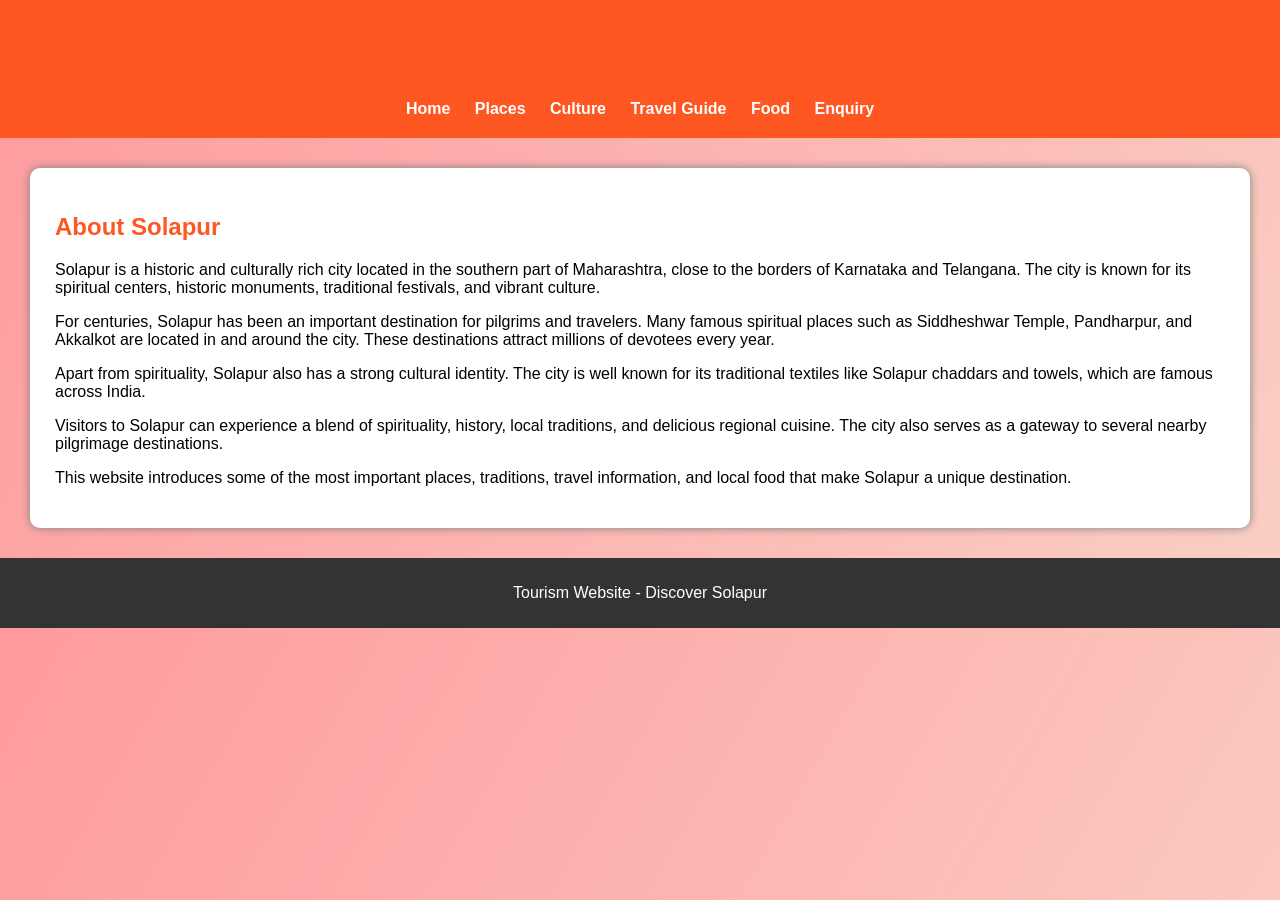
<file: index.html>
<!DOCTYPE html>
<html>
<head>
<title>Welcome to Solapur</title>
<link rel="stylesheet" href="style.css">
</head>

<body>

<header>
<h1>Welcome to Solapur</h1>
<nav>
<a href="index.html">Home</a>
<a href="places.html">Places</a>
<a href="culture.html">Culture</a>
<a href="travel.html">Travel Guide</a>
<a href="food.html">Food</a>
<a href="enquiry.html">Enquiry</a>
</nav>
</header>

<div class="container">

<h2>About Solapur</h2>

<p>
Solapur is a historic and culturally rich city located in the southern part of Maharashtra,
close to the borders of Karnataka and Telangana. The city is known for its spiritual centers,
historic monuments, traditional festivals, and vibrant culture.
</p>

<p>
For centuries, Solapur has been an important destination for pilgrims and travelers.
Many famous spiritual places such as Siddheshwar Temple, Pandharpur, and Akkalkot are
located in and around the city. These destinations attract millions of devotees every year.
</p>

<p>
Apart from spirituality, Solapur also has a strong cultural identity. The city is well known
for its traditional textiles like Solapur chaddars and towels, which are famous across India.
</p>

<p>
Visitors to Solapur can experience a blend of spirituality, history, local traditions,
and delicious regional cuisine. The city also serves as a gateway to several nearby
pilgrimage destinations.
</p>

<p>
This website introduces some of the most important places, traditions, travel information,
and local food that make Solapur a unique destination.
</p>

</div>

<footer>
<p>Tourism Website - Discover Solapur</p>
</footer>

</body>
</html>
</file>
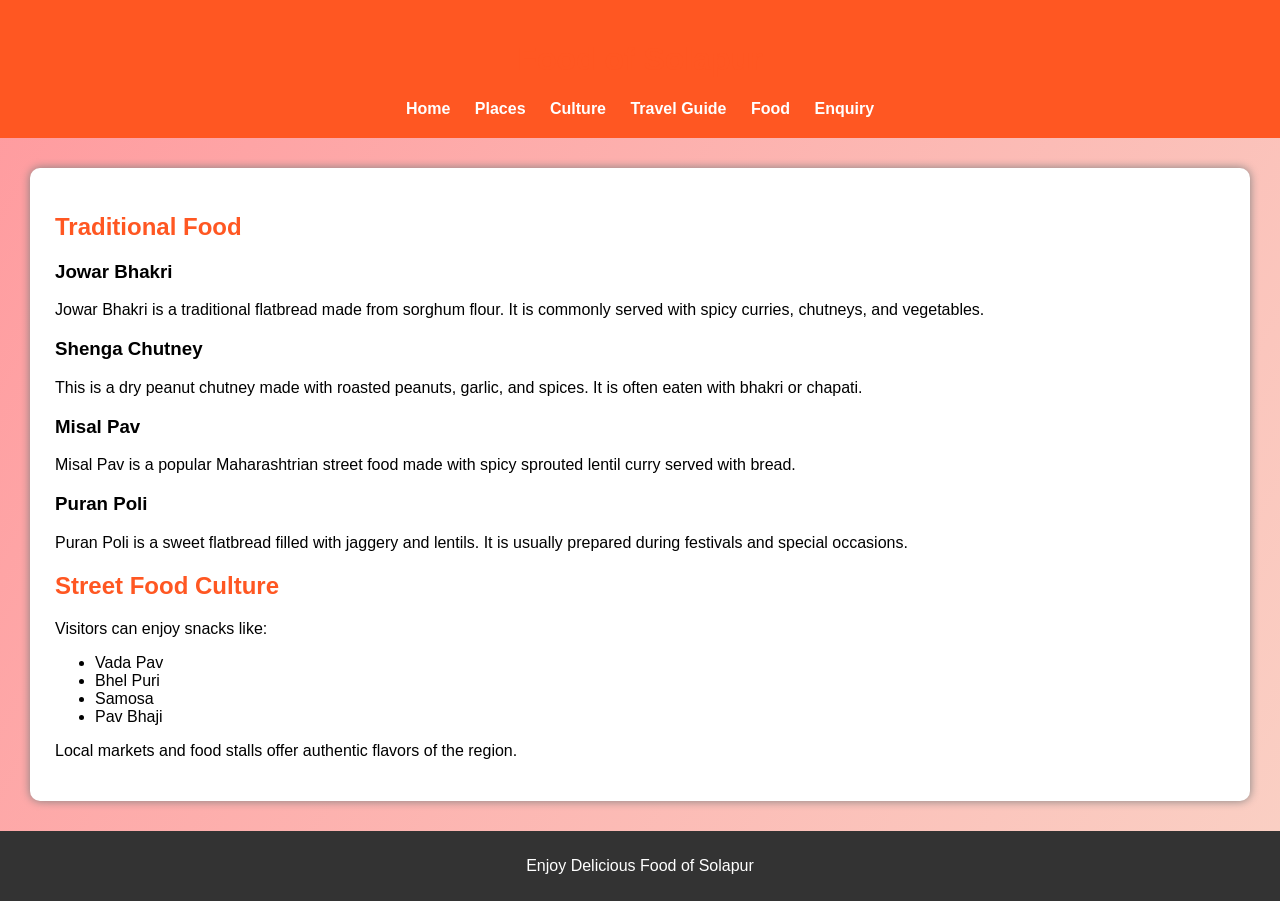
<file: food.html>
<!DOCTYPE html>
<html>
<head>
<title>Food of Solapur</title>
<link rel="stylesheet" href="style.css">
</head>

<body>

<header>
<h1>Food of Solapur</h1>

<nav>
<a href="index.html">Home</a>
<a href="places.html">Places</a>
<a href="culture.html">Culture</a>
<a href="travel.html">Travel Guide</a>
<a href="food.html">Food</a>
<a href="enquiry.html">Enquiry</a>
</nav>

</header>

<div class="container">

<h2>Traditional Food</h2>

<h3>Jowar Bhakri</h3>

<p>
Jowar Bhakri is a traditional flatbread made from sorghum flour.
It is commonly served with spicy curries, chutneys, and vegetables.
</p>

<h3>Shenga Chutney</h3>

<p>
This is a dry peanut chutney made with roasted peanuts,
garlic, and spices. It is often eaten with bhakri or chapati.
</p>

<h3>Misal Pav</h3>

<p>
Misal Pav is a popular Maharashtrian street food made with
spicy sprouted lentil curry served with bread.
</p>

<h3>Puran Poli</h3>

<p>
Puran Poli is a sweet flatbread filled with jaggery and lentils.
It is usually prepared during festivals and special occasions.
</p>

<h2>Street Food Culture</h2>

<p>Visitors can enjoy snacks like:</p>

<ul>
<li>Vada Pav</li>
<li>Bhel Puri</li>
<li>Samosa</li>
<li>Pav Bhaji</li>
</ul>

<p>
Local markets and food stalls offer authentic flavors of the region.
</p>

</div>

<footer>
<p>Enjoy Delicious Food of Solapur</p>
</footer>

</body>
</html>
</file>
<file: style.css>
body{
font-family: Arial;
margin:0;
background: linear-gradient(120deg,#ff9a9e,#fad0c4);
}

header{
background:#ff5722;
color:white;
padding:20px;
text-align:center;
}

nav{
margin-top:10px;
}

nav a{
color:white;
margin:10px;
text-decoration:none;
font-weight:bold;
}

nav a:hover{
text-decoration:underline;
}

.container{
background:white;
margin:30px;
padding:25px;
border-radius:10px;
box-shadow:0 0 10px gray;
}

h1,h2{
color:#ff5722;
}

footer{
background:#333;
color:white;
text-align:center;
padding:10px;
}

input,textarea{
width:100%;
padding:10px;
margin:10px 0;
}

button{
background:#ff5722;
color:white;
border:none;
padding:10px 20px;
cursor:pointer;
}

button:hover{
background:#e64a19;
}
</file>
